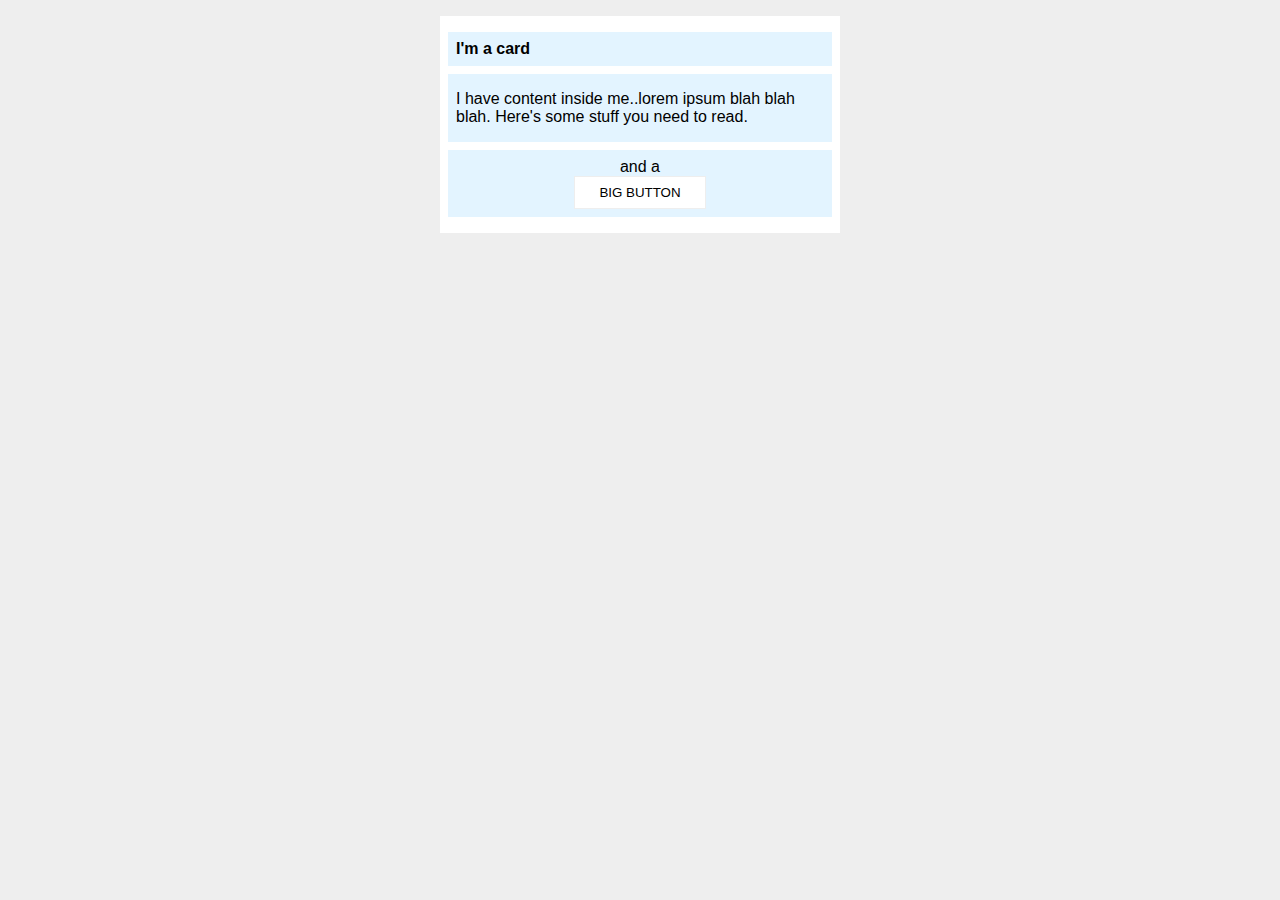
<file: foundations/block-and-inline/02-margin-and-padding-2/index.html>
<!DOCTYPE html>
<html lang="en">
  <head>
    <meta charset="UTF-8">
    <meta http-equiv="X-UA-Compatible" content="IE=edge">
    <meta name="viewport" content="width=device-width, initial-scale=1.0">
    <title>Margin and Padding exercise 2</title>
    <link rel="stylesheet" href="style.css">
  </head>
  <body>
    <div class="card">
      <h1 class="title">I'm a card</h1>
      <div class="content">I have content inside me..lorem ipsum blah blah blah. Here's some stuff you need to read.</div>
      <div class="button-container">and a <div></div><button>BIG BUTTON</button></div>
    </div>
  </body>
</html>
</file>
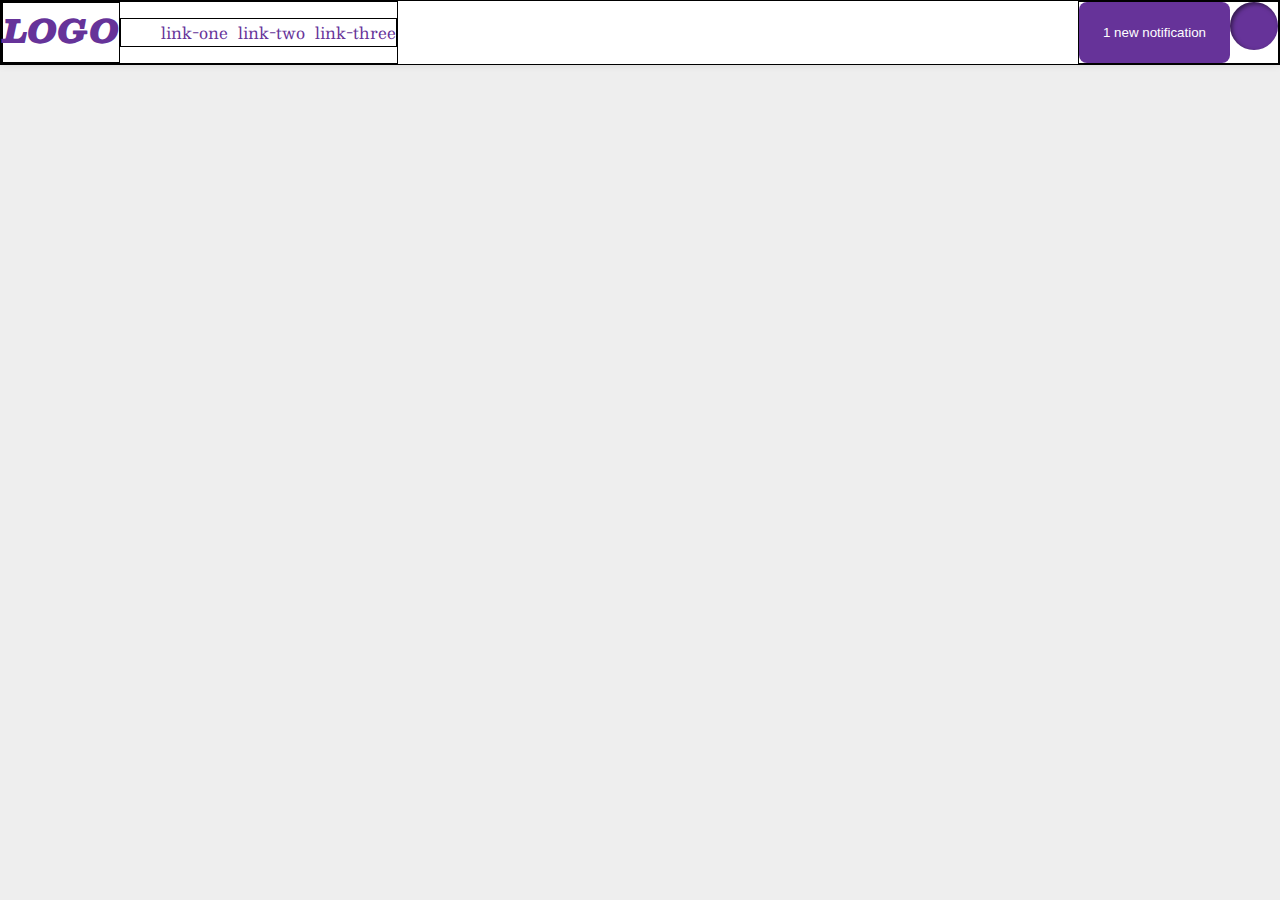
<file: foundations/flex/03-flex-header-2/index.html>
<!DOCTYPE html>
<html lang="en">
  <head>
    <meta charset="UTF-8">
    <meta http-equiv="X-UA-Compatible" content="IE=edge">
    <meta name="viewport" content="width=device-width, initial-scale=1.0">
    <title>Flex Header 2</title>
    <link rel="stylesheet" href="style.css">
  </head>
  <body>
    <div class="header">
      <div class = "flex-left">
      <div class="logo">
        LOGO
      </div>
      <ul class="links">
        <li><a href="https://google.com">link-one</a></li>
        <li><a href="https://google.com">link-two</a></li>
        <li><a href="https://google.com">link-three</a></li>
      </ul>
      </div>
      <div class="flex-right">
      <button class="notifications">
        1 new notification
      </button>
      <div class="profile-image"></div>
      </div>
      
    </div>
  </body>
</html>
</file>
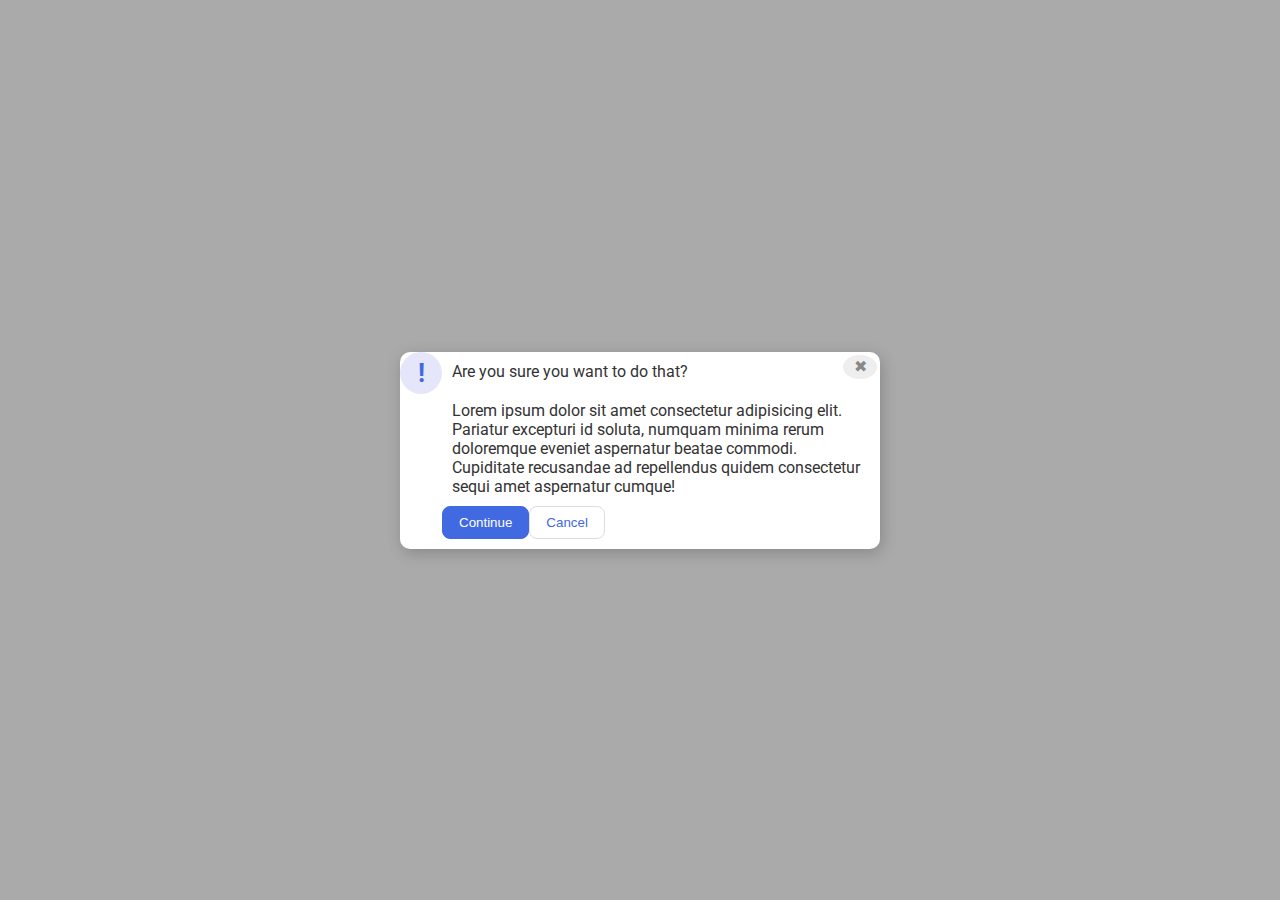
<file: foundations/flex/05-flex-modal/index.html>
<!DOCTYPE html>
<html lang="en">
  <head>
    <meta charset="UTF-8">
    <meta http-equiv="X-UA-Compatible" content="IE=edge">
    <meta name="viewport" content="width=device-width, initial-scale=1.0">
    <link rel="stylesheet" href="style.css">
    <title>Modal</title>
  </head>
  <body>
    <div class="modal">
      <div class="sides">
      <div class="icon">!</div>
      </div>
      <div class="sides">
        <div class="row1">
      <div class="header">Are you sure you want to do that?</div>
       
      <button class="close-button">✖</button>
       </div>
      <div class="text">Lorem ipsum dolor sit amet consectetur adipisicing elit. Pariatur excepturi id soluta, numquam minima rerum doloremque eveniet aspernatur beatae commodi. Cupiditate recusandae ad repellendus quidem consectetur sequi amet aspernatur cumque!</div>
      <div class="concans">
      <button class="continue">Continue</button>
      <button class="cancel">Cancel</button>
      </div>
      </div>
    </div>
  </body>
</html>
</file>
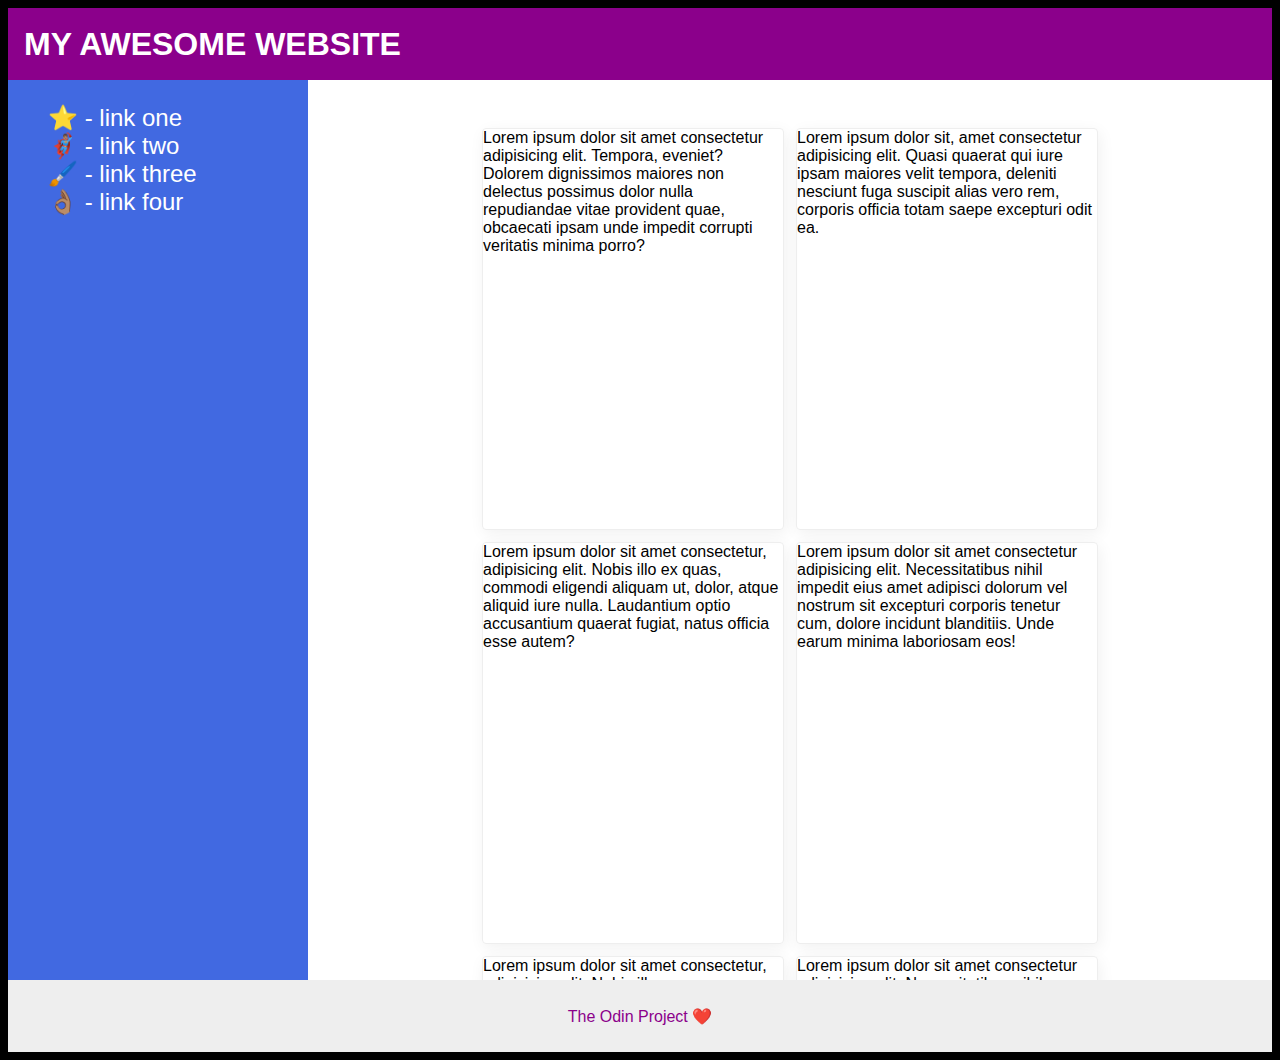
<file: foundations/flex/07-flex-layout-2/index.html>
<!DOCTYPE html>
<html lang="en">
  <head>
    <meta charset="UTF-8">
    <meta http-equiv="X-UA-Compatible" content="IE=edge">
    <meta name="viewport" content="width=device-width, initial-scale=1.0">
    <title>The Holy Grail</title>
    <link rel="stylesheet" href="style.css">
  </head>
  <body>
    <div class="stack">
    <div class="header">
      MY AWESOME WEBSITE
    </div>
    <div class="sandwich">
    <div class="sidebar">
      <ul>
        <li><a href="#">⭐ - link one</a></li>
        <li><a href="#">🦸🏽‍♂️ - link two</a></li>
        <li><a href="#">🖌️ - link three</a></li>
        <li><a href="#">👌🏽 - link four</a></li>
      </ul>
    </div>
    <div class="sandwich">
    <div class="card-layout">
    <div class="card">Lorem ipsum dolor sit amet consectetur adipisicing elit. Tempora, eveniet? Dolorem dignissimos maiores non delectus possimus dolor nulla repudiandae vitae provident quae, obcaecati ipsam unde impedit corrupti veritatis minima porro?</div>
    <div class="card">Lorem ipsum dolor sit, amet consectetur adipisicing elit. Quasi quaerat qui iure ipsam maiores velit tempora, deleniti nesciunt fuga suscipit alias vero rem, corporis officia totam saepe excepturi odit ea.</div>
    <div class="card">Lorem ipsum dolor sit amet consectetur, adipisicing elit. Nobis illo ex quas, commodi eligendi aliquam ut, dolor, atque aliquid iure nulla. Laudantium optio accusantium quaerat fugiat, natus officia esse autem?</div>
    <div class="card">Lorem ipsum dolor sit amet consectetur adipisicing elit. Necessitatibus nihil impedit eius amet adipisci dolorum vel nostrum sit excepturi corporis tenetur cum, dolore incidunt blanditiis. Unde earum minima laboriosam eos!</div>
    <div class="card">Lorem ipsum dolor sit amet consectetur, adipisicing elit. Nobis illo ex quas, commodi eligendi aliquam ut, dolor, atque aliquid iure nulla. Laudantium optio accusantium quaerat fugiat, natus officia esse autem?</div>
    <div class="card">Lorem ipsum dolor sit amet consectetur adipisicing elit. Necessitatibus nihil impedit eius amet adipisci dolorum vel nostrum sit excepturi corporis tenetur cum, dolore incidunt blanditiis. Unde earum minima laboriosam eos!</div>
    </div>
    </div>
    </div>
     <div class="footer">
      The Odin Project ❤️
    </div>
    </div>
   
    
  </body>
</html>
</file>
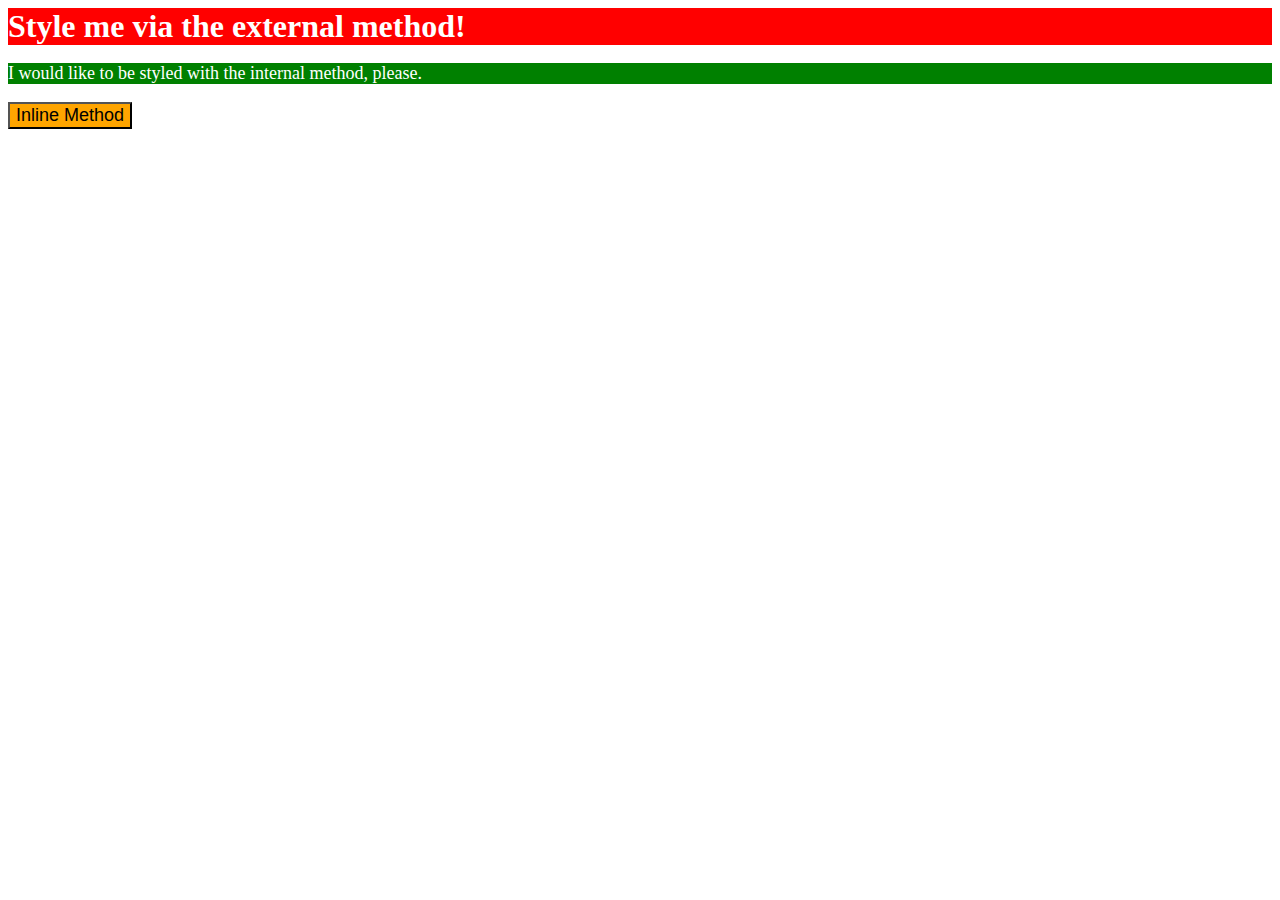
<file: foundations/intro-to-css/01-css-methods/index.html>
<!DOCTYPE html>
<html lang="en">
  <head>
    <style>
      p {
        background: green;
        color: white;
        font-size: 18px;
      }
    </style>
    <meta charset="UTF-8">
    <meta http-equiv="X-UA-Compatible" content="IE=edge">
    <meta name="viewport" content="width=device-width, initial-scale=1.0">
    <link rel="stylesheet" href="styles.css">
    <title>Methods for Adding CSS</title>
    
  </head>
  
  <body>
    
    <div>Style me via the external method!</div>
    <p>I would like to be styled with the internal method, please.</p>
    <button style="background: orange; font-size: 18px;">Inline Method</button>
  </body>
</html>
</file>
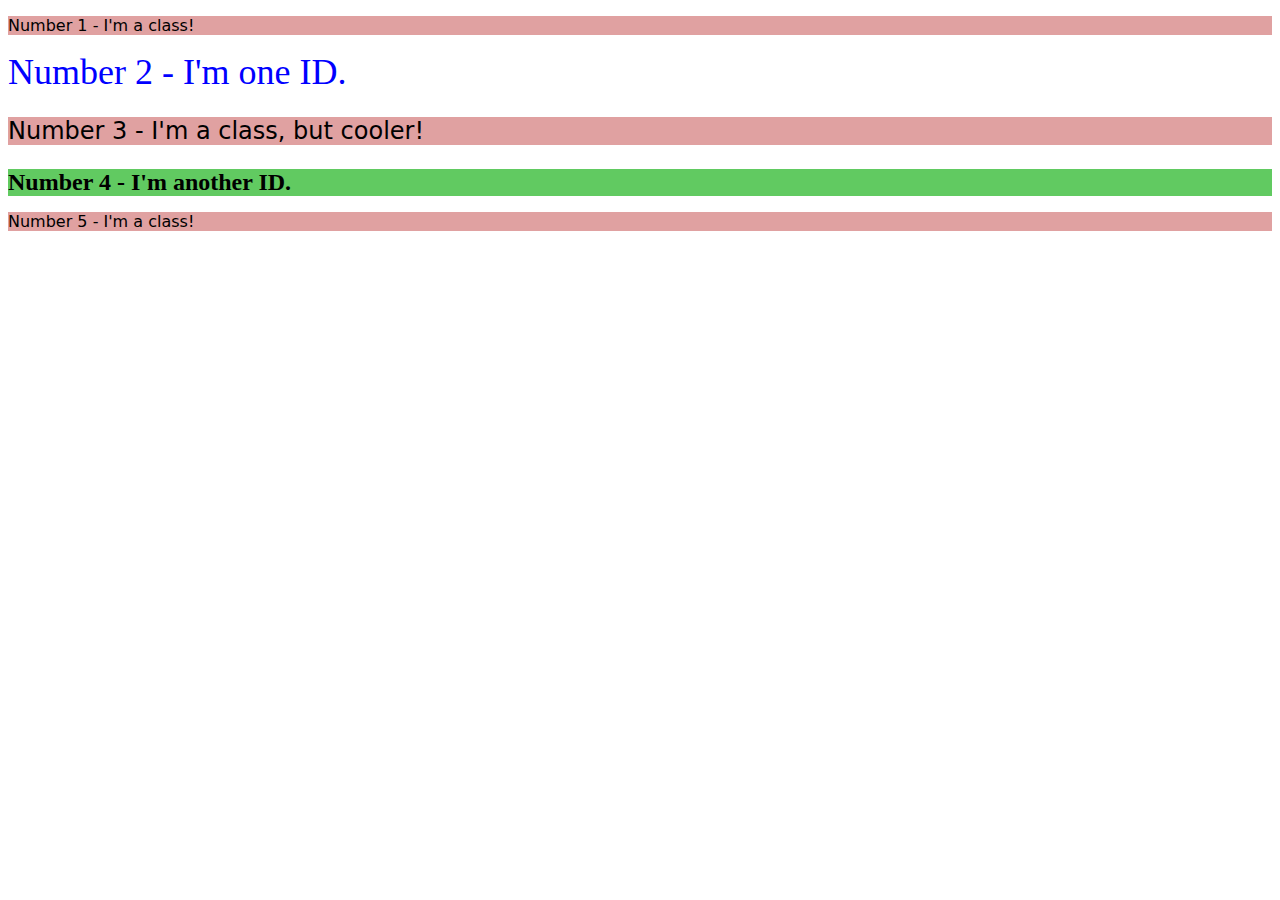
<file: foundations/intro-to-css/02-class-id-selectors/index.html>
<!DOCTYPE html>
<html lang="en">
  <head>
    <meta charset="UTF-8">
    <meta http-equiv="X-UA-Compatible" content="IE=edge">
    <meta name="viewport" content="width=device-width, initial-scale=1.0">
    <title>Class and ID Selectors</title>
    <link rel="stylesheet" href="style.css">
  </head>
  <body>
    <p class="oddp">Number 1 - I'm a class!</p>
    <div id="second">Number 2 - I'm one ID.</div>
    <p class="biggertext">Number 3 - I'm a class, but cooler!</p>
    <div id="fourth" class="biggertext">Number 4 - I'm another ID.</div>
    <p>Number 5 - I'm a class!</p>
  </body>
</html>
</file>
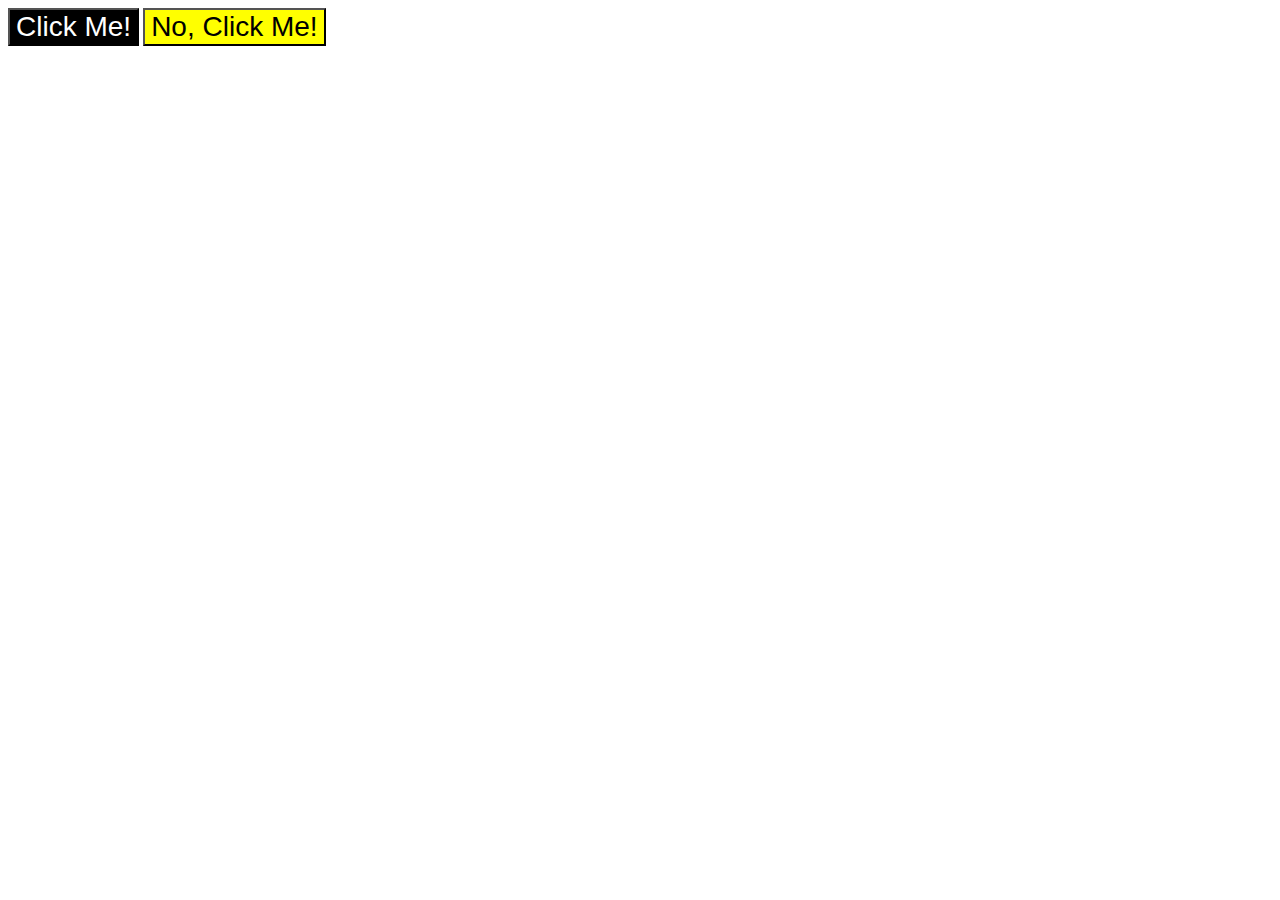
<file: foundations/intro-to-css/03-grouping-selectors/index.html>
<!DOCTYPE html>
<html lang="en">
  <head>
    <meta charset="UTF-8">
    <meta http-equiv="X-UA-Compatible" content="IE=edge">
    <meta name="viewport" content="width=device-width, initial-scale=1.0">
    <title>Grouping Selectors</title>
    <link rel="stylesheet" href="style.css">
  </head>
  <body>
    <button class="one">Click Me!</button>
    <button class="two">No, Click Me!</button>
  </body>
</html>
</file>
<file: foundations/block-and-inline/02-margin-and-padding-2/style.css>
body {
  background: #eee;
  font-family: sans-serif;
}

.card {
  width: 400px;
  background: #fff;
  margin: 16px auto;
  padding-top: 8px;
  padding-bottom:8px
}

.title {
  background: #e3f4ff;
  font-size: 16px;
  padding: 8px;
  margin: 8px;

}

.content {
  background: #e3f4ff;
    margin: 8px;
    padding-left: 8px;
    padding-right: 8px;
    padding-top: 16px;
    padding-bottom: 16px;

}

.button-container {
  background: #e3f4ff;
  margin: 8px;
  text-align: center;
  padding: 8px;
  

}

button {
  background: white;
  border: 1px solid #eee;
  padding-left: 24px;
  padding-right: 24px;
  padding-top: 8px;
  padding-bottom: 8px;
}

.container {
  color: #fff;
  margin: 8px;
}
</file>
<file: foundations/flex/03-flex-header-2/style.css>
/* this is some magical font-importing.  
you'll learn about it later. */
@import url('https://fonts.googleapis.com/css2?family=Besley:ital,wght@0,400;1,900&display=swap');

body {
  margin: 0;
  background: #eee;
  font-family: Besley, serif;
}

.header {
  background: white;
  border-bottom: 1px solid #ddd;
  box-shadow: 0 0 8px rgba(0,0,0,.1);
  border: 1px black solid;
  display: flex;
  justify-content: space-between;
}

.profile-image {
  background: rebeccapurple;
  box-shadow: inset 2px 2px 4px rgba(0,0,0,.5);
  border-radius: 50%;
  width: 48px;
  height: 48px;
}

.logo {
  color: rebeccapurple;
  font-size: 32px;
  font-weight: 900;
  font-style: italic;
  display: flex;
  border: 1px black solid;

}

button {
  border: none;
  border-radius: 8px;
  background: rebeccapurple;
  color: white;
  padding: 8px 24px;

}

a {
  /* this removes the line under our links */
  text-decoration: none;
  color: rebeccapurple;
}

ul {
  list-style-type: none;
  gap: 10px;
  display: flex;
    border: 1px black solid;

}



.flex-left {
  display: flex;
  justify-content: center;
    border: 1px black solid;
}

.flex-right {
  display: flex;
    border: 1px black solid;

}
</file>
<file: foundations/flex/05-flex-modal/style.css>
@import url('https://fonts.googleapis.com/css2?family=Roboto:wght@400;700&display=swap');

html, body {
  height: 100%;
}

body {
  font-family: Roboto, sans-serif;
  margin: 0;
  background: #aaa;
  color: #333;
  /* I'll give you this one for free lol */
  display: flex;
  align-items: center;
  justify-content: center;
}

.modal {
  background: white;
  width: 480px;
  border-radius: 10px;
  box-shadow: 2px 4px 16px rgba(0,0,0,.2);
  display: flex;
  padding-bottom: 10px;
}

.icon {
  color: royalblue;
  font-size: 26px;
  font-weight: 700;
  background: lavender;
  width: 42px;
  height: 42px;
  border-radius: 50%;
  display: flex;
  align-items: center;
  justify-content: center;
}

.close-button {
  background: #eee;
  border-radius: 50%;
  color: #888;
  font-weight: 400;
  font-size: 16px;
  height: 24px;
  width: 24px;
  display: flex;
  align-items: center;
  justify-content: center;
  border: 1px solid #eee;
  margin: 3px;
}

button {
  cursor: pointer;
  padding: 8px 16px;
  border-radius: 8px;
}

button.continue {
  background: royalblue;
  border: 1px solid royalblue;
  color: white;
}

button.cancel {
  background: white;
  border: 1px solid #ddd;
  color: royalblue;
}


.sides {
  display: flex;
  flex-direction: column;
}

.row1 {
  display: flex;
  flex-direction: row;
  justify-content: space-between;
}

.concans {
  display: flex;
}

.header {
  margin: 10px;
}

.text {
  margin: 10px;
}
</file>
<file: foundations/flex/07-flex-layout-2/style.css>
body {
  font-family: -apple-system, BlinkMacSystemFont, 'Segoe UI', Roboto, Oxygen, Ubuntu, Cantarell, 'Open Sans', 'Helvetica Neue', sans-serif;
  margin: 0;
  min-height: 100vh;
}

.header {
  display: flex;
  align-items: center;
  padding-left: 16px;
  height: 72px;
  background: darkmagenta;
  color: white;
  font-size: 32px;
  font-weight: 900;

}

.footer {
  display: flex;
  justify-content: center;
  align-items: center;
  height: 72px;
  background: #eee;
  color: darkmagenta;
}

.sidebar {
  width: 300px;
  flex-shrink: 0;
  font-size: 24px;
  background: royalblue;
  box-sizing: border-box;
}

.card {
  display: flex;
  flex-direction: row;
  border: 1px solid #eee;
  box-shadow: 2px 4px 16px rgba(0,0,0,.06);
  border-radius: 4px;
  flex-wrap: wrap;
  width: 300px;
  height: 400px;
  
  
  

}

.stack {
  display: flex;
  flex: 1;
  flex-direction: column;
  justify-content: space-between;
  border: 8px solid black;
}

.sandwich {
  display: flex;
  flex: 1;
  flex-direction: row;
  height: 100vh;
}


ul {
  list-style: none;
  
}

ul a {
  text-decoration: none;
  color: white;
}


.card-layout {
  display: flex;
  flex-wrap: wrap;
  padding: 48px;
  justify-content: center;
  align-items: center;
  gap: 12px;
  overflow: auto;
}
</file>
<file: foundations/intro-to-css/01-css-methods/styles.css>
div {
  background: red;
  color: white;
  font-size: 32px;
  align-items: center;
  font-weight: bold;
}
</file>
<file: foundations/intro-to-css/02-class-id-selectors/style.css>
p {
  background: rgb(224, 161, 161);
  font-family: Verdana, "DejaVu Sans", sans-serif;
}

#second {
  color: blue;
  font-size: 36px;
}

#fourth {
  background: rgb(97, 202, 97);
  font-weight: bold;
}

.biggertext {
  font-size: 24px;
}
</file>
<file: foundations/intro-to-css/03-grouping-selectors/style.css>
button {
  font-size: 28px;
  font-family: Helvetica, "Times New Roman", sans-serif;
}

.one {
  background: black;
  color: white;
}

.two {
  background: yellow;
}
</file>
